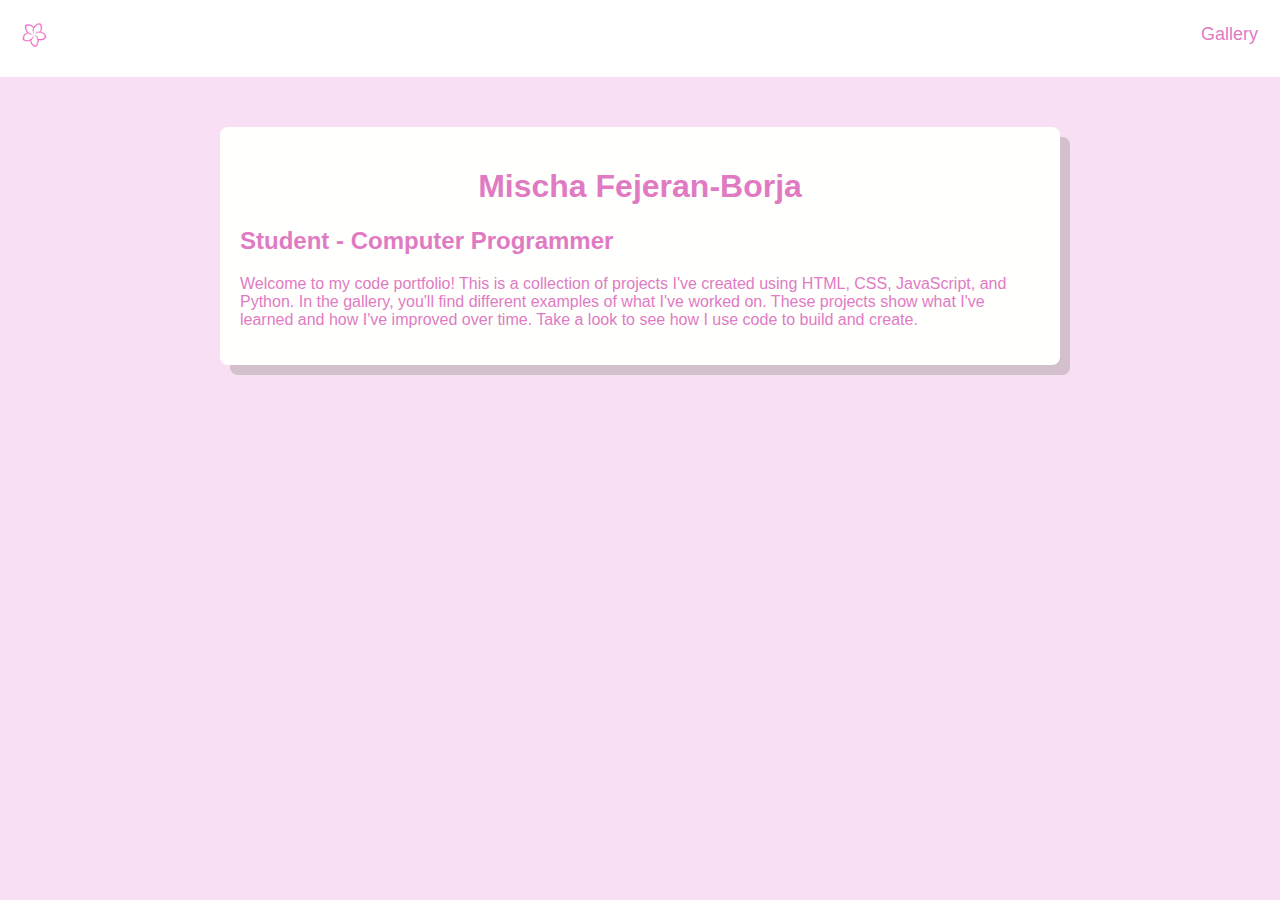
<file: index.html>
<!DOCTYPE html>
<html lang="en">
    <head>
        <meta charset="UTF-8"/>
        <meta name="author" content="Mischa Fejeran-Borja"/>
        <meta name="viewport" content="width=device-width"/>
        <title>Portfolio Website</title>
        <link rel="stylesheet" href="style.css"/>
    </head>
    <body class="index">
        <div class="header">
            <a href="index.html"><img src="./Images/Logo.png" style="width: 25px;"></a>
            <div class="Header-right">
                <a href="gallery.html">Gallery</a>
            </div>
        </div>
        
        <div class="homepage_box">
            <h1 style="text-align: center;">Mischa Fejeran-Borja</h1>
            <h2>Student - Computer Programmer</h2>
            <p>Welcome to my code portfolio! This is a collection of projects I've created using HTML, CSS, JavaScript, and Python. In the gallery, you'll find different examples of what I've worked on. These projects show what I've learned and how I've improved over time. Take a look to see how I use code to build and create.</p>
        </div>
    </body>
</html>
</file>
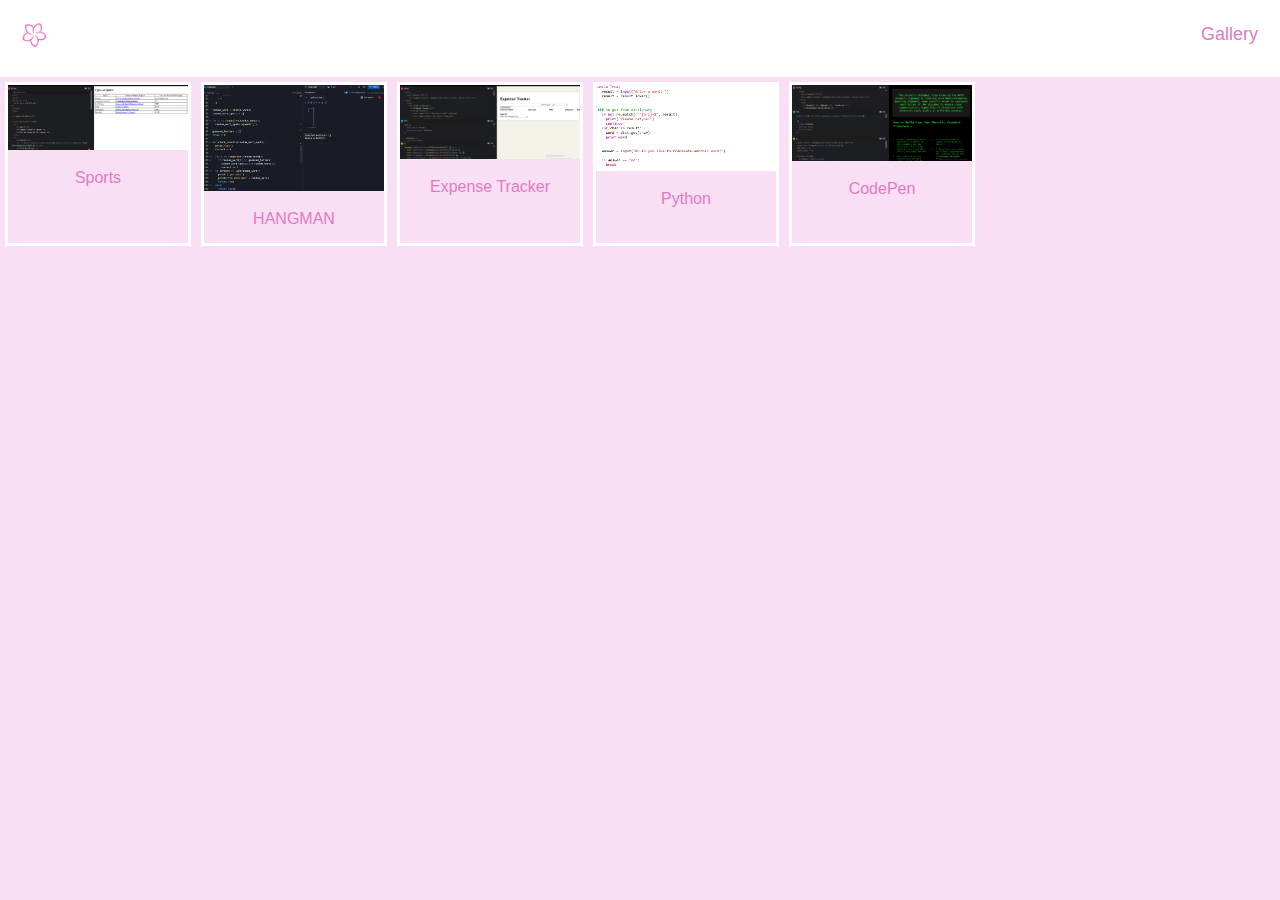
<file: gallery.html>
<!DOCTYPE html>
<html lang="en">
    <head>
        <title>Gallery</title>
        <meta charset="UTF-8"/>
        <meta name="author" content="Mischa Fejeran-Borja"/>
        <meta name="viewport" content="width=device-width"/>
        <link rel="stylesheet" href="style.css"/>
    </head>

    <body>
        <div class="header">
            <a href="index.html"><img src="./Images/Logo.png" style="width: 25px;"></a>
            <div class="Header-right">
                <a href="gallery.html">Gallery</a>
            </div>
        </div>
        <div class="gallery">
            <div class="gallery-item">
                <a href="./Images/Sports.png">
                    <img src="./Images/Sports.png" alt="Sports"width=600 height=300>
                </a>
                <div class="desc">Sports</div>
            </div>

            <div class="gallery-item">
                <a href="./Images/HANGMAN.png">
                    <img src="./Images/HANGMAN.png" alt="HANGMAN"width=600 height=300>
                </a>
                <div class="desc">HANGMAN</div>
            </div>

            <div class="gallery-item">
                <a href="./Images/ExpenseTracker.png">
                    <img src="./Images/ExpenseTracker.png" alt="Expense Tracker"width=600 height=300>
                </a>
                <div class="desc">Expense Tracker</div>
            </div>

            <div class="gallery-item">
                <a href="./Images/PhoneticTransPython.png">
                    <img src="./Images/PhoneticTransPython.png" alt="Phonetic Alphabet Translator: Python"width=600 height=300>
                </a>
                <div class="desc">Python</div>
            </div>

            <div class="gallery-item">
                <a href="./Images/PhoneticTrans.png">
                    <img src="./Images/PhoneticTrans.png" alt="Phonetic Alphabet Translator: CodePen"width=600 height=300>
                </a>
                <div class="desc">CodePen</div>
            </div>

        </div>
    </body>
</html>
</file>
<file: style.css>
body {
  font-family: Arial, Helvetica, sans-serif;
  color:rgb(224, 123, 195);
  background-color: #f9dff4;
  margin: 0;
}

.homepage_box {
  max-width: 800px;
  margin: 50px auto;
  padding: 20px;
  background-color: #fffffe;
  box-shadow: 10px 10px 0px rgba(152, 144, 144, 0.4);
  border-radius: 8px;
}

div.gallery{
  display: flex;
  flex-wrap: wrap;
  justify-content: flex-start;
}

div.gallery-item {
  margin: 5px;
  border: 3px solid rgb(255, 255, 255);
  width: 180px;
}

div.gallery-item:hover {
  border: 1px solid #777;
}

div.gallery-item img {
  width: 100%;
  height: auto;
}

div.gallery-item div.desc {
  padding: 15px;
  text-align: center;
}


/*Header*/

.header {
  background-color: white;
  padding: 10px 10px;
  overflow: hidden;
}

.header a {
  float: left;
  color:rgb(224, 123, 195);
  text-align: center;
  padding: 12px;
  text-decoration: none;
  font-size: 18px;
  line-height: 25px;
  border-radius: 8px;
}

.Header-right {
  float: right;
  
}
</file>
